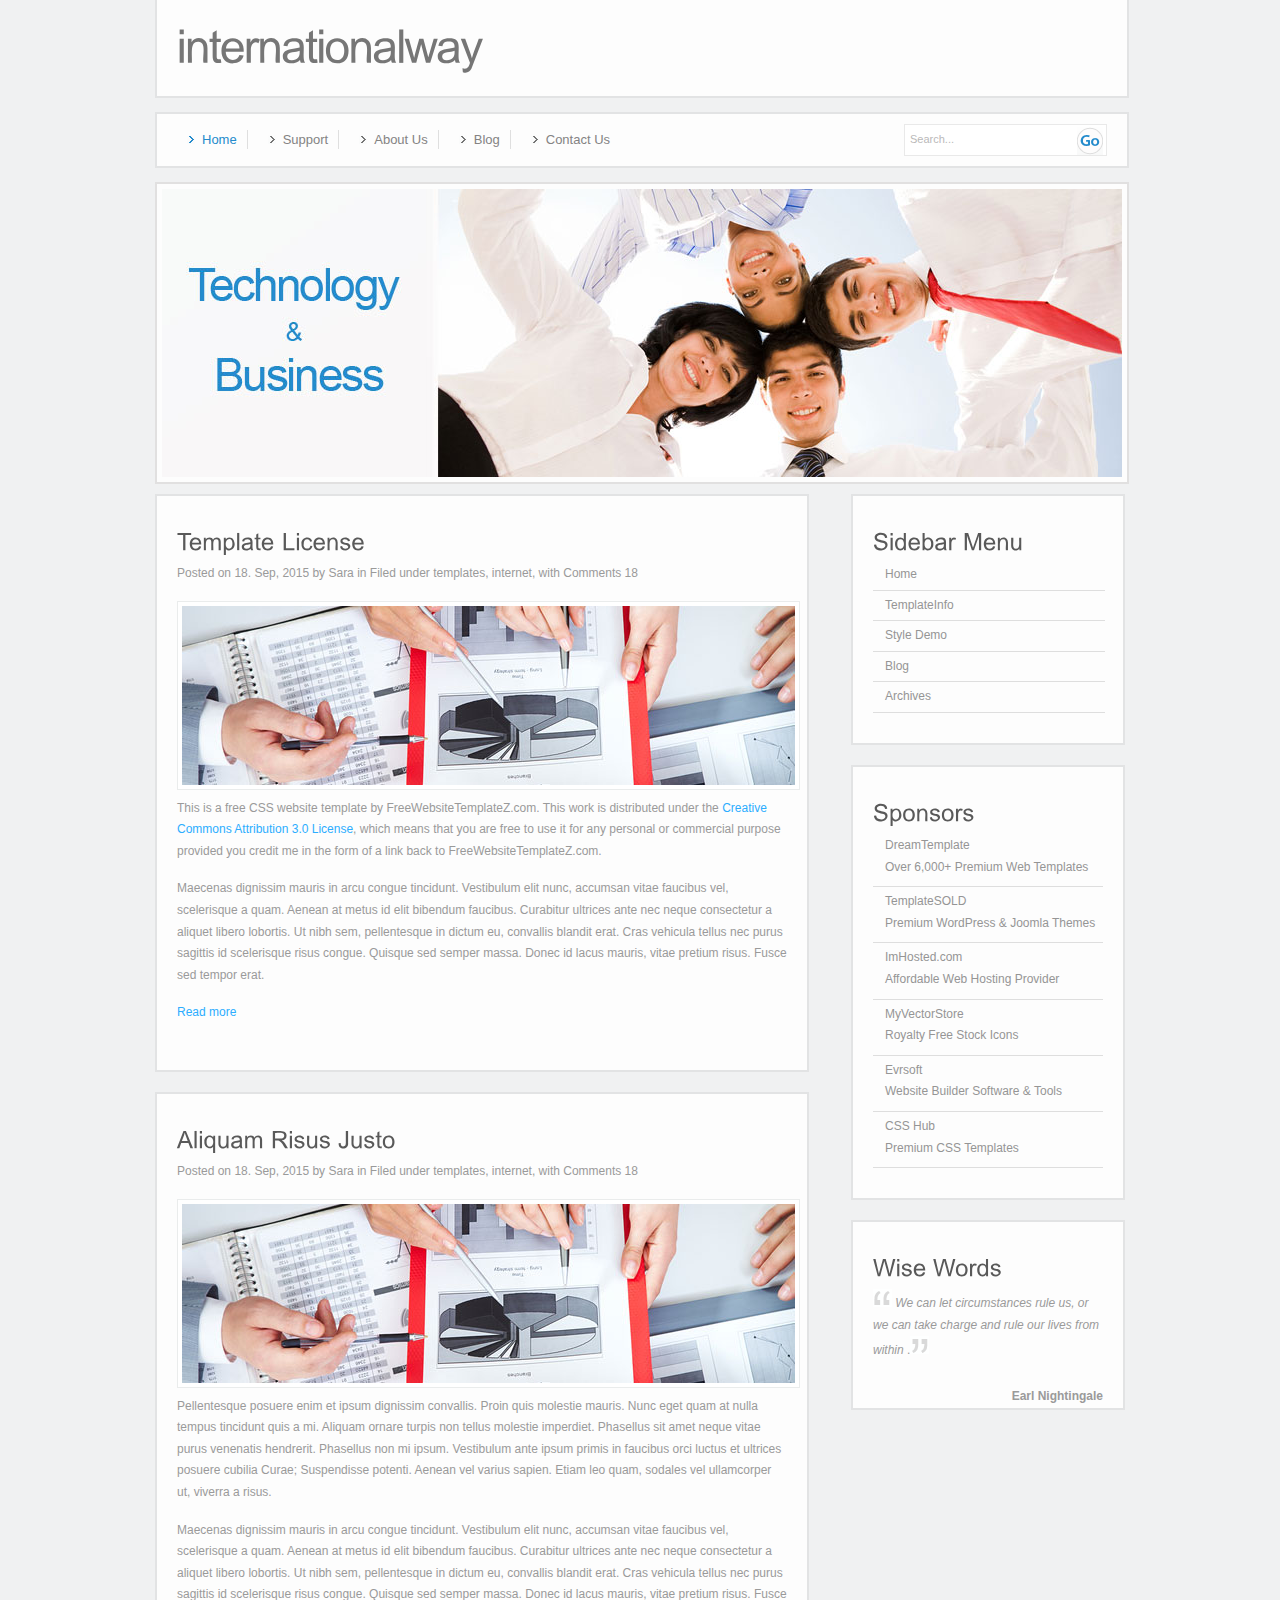
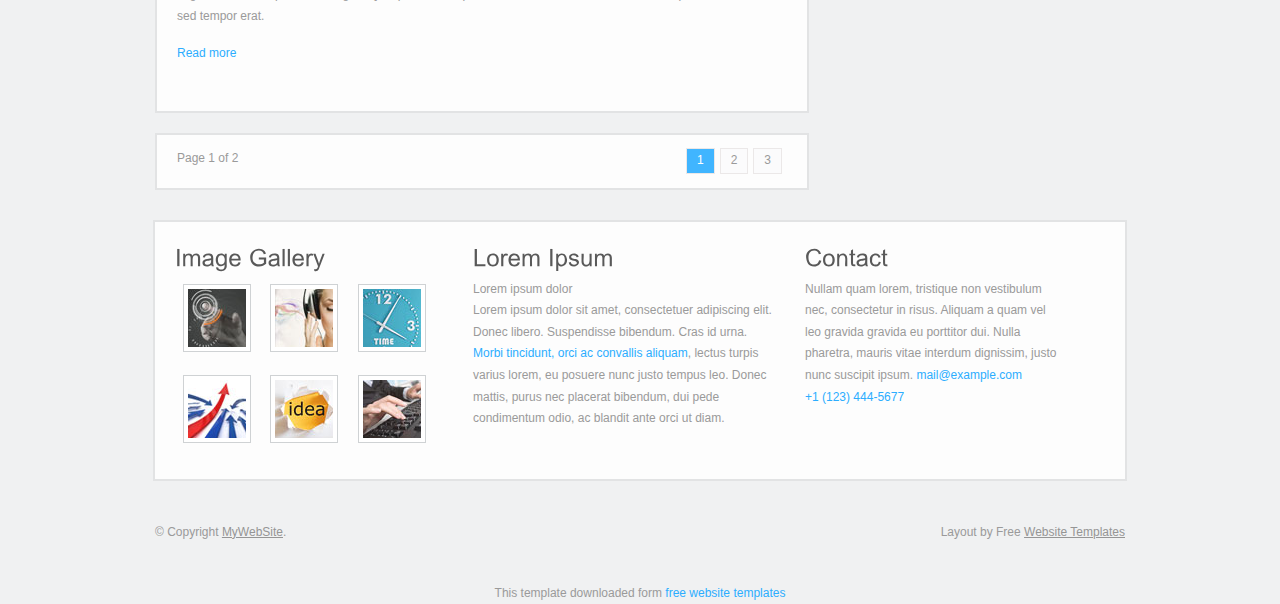
<file: index.html>
<!DOCTYPE html PUBLIC "-//W3C//DTD XHTML 1.0 Transitional//EN" "http://www.w3.org/TR/xhtml1/DTD/xhtml1-transitional.dtd">
<html xmlns="http://www.w3.org/1999/xhtml">
<head>
<title>Internationalway</title>
<meta http-equiv="Content-Type" content="text/html; charset=utf-8" />
<link href="style.css" rel="stylesheet" type="text/css" />
<script type="text/javascript" src="js/cufon-yui.js"></script>
<script type="text/javascript" src="js/arial.js"></script>
<script type="text/javascript" src="js/cuf_run.js"></script>
</head>
<body>
<div class="main">
  <div class="header">
    <div class="header_resize">
      <div class="logo">
        <h1><a href="index.html">internationalway</a></h1>
      </div>
      <div class="clr"></div>
      <div class="menu_nav">
        <ul>
          <li class="active"><a href="index.html">Home</a></li>
          <li><a href="support.html">Support</a></li>
          <li><a href="about.html">About Us</a></li>
          <li><a href="blog.html">Blog</a></li>
          <li class="last"><a href="contact.html">Contact Us</a></li>
        </ul>
        <div class="search">
          <form id="form" name="form" method="post" action="#">
            <span>
            <input name="q" type="text" class="keywords" id="textfield" maxlength="50" value="Search..." />
            <input name="b" type="image" src="images/search.gif" class="button" />
            </span>
          </form>
        </div>
      </div>
      <div class="clr"></div>
      <div class="header_img"> <img src="images/heder_img.jpg" alt="" width="960" height="288" /></div>
    </div>
  </div>
  <div class="clr"></div>
  <div class="content">
    <div class="content_resize">
      <div class="mainbar">
        <div class="article">
          <h2><span>Template License</span></h2>
          <div class="clr"></div>
          <p>Posted on 18. Sep, 2015 by Sara in Filed under templates, internet, with Comments 18</p>
          <img src="images/img_1.jpg" width="613" height="179" alt="" />
          <div class="clr"></div>
          <p>This is a free CSS website template by FreeWebsiteTemplateZ.com. This work is distributed under the <a href="http://creativecommons.org/licenses/by/3.0/">Creative Commons Attribution 3.0 License</a>, which means that you are free to use it for any personal or commercial purpose provided you credit me in the form of a link back to FreeWebsiteTemplateZ.com.</p>
          <p>Maecenas dignissim mauris in arcu congue tincidunt. Vestibulum elit nunc, accumsan vitae faucibus vel, scelerisque a quam. Aenean at metus id elit bibendum faucibus. Curabitur ultrices ante nec neque consectetur a aliquet libero lobortis. Ut nibh sem, pellentesque in dictum eu, convallis blandit erat. Cras vehicula tellus nec purus sagittis id scelerisque risus congue. Quisque sed semper massa. Donec id lacus mauris, vitae pretium risus. Fusce sed tempor erat. </p>
          <p><a href="#">Read more </a></p>
        </div>
        <div class="article">
          <h2><span>Aliquam Risus</span> Justo</h2>
          <div class="clr"></div>
          <p>Posted on 18. Sep, 2015 by Sara in Filed under templates, internet, with Comments 18</p>
          <img src="images/img_1.jpg" width="613" height="179" alt="" />
          <div class="clr"></div>
          <p>Pellentesque posuere enim et ipsum dignissim convallis. Proin quis molestie mauris. Nunc eget quam at nulla tempus tincidunt quis a mi. Aliquam ornare turpis non tellus molestie imperdiet. Phasellus sit amet neque vitae purus venenatis hendrerit. Phasellus non mi ipsum. Vestibulum ante ipsum primis in faucibus orci luctus et ultrices posuere cubilia Curae; Suspendisse potenti. Aenean vel varius sapien. Etiam leo quam, sodales vel ullamcorper ut, viverra a risus.</p>
          <p>Maecenas dignissim mauris in arcu congue tincidunt. Vestibulum elit nunc, accumsan vitae faucibus vel, scelerisque a quam. Aenean at metus id elit bibendum faucibus. Curabitur ultrices ante nec neque consectetur a aliquet libero lobortis. Ut nibh sem, pellentesque in dictum eu, convallis blandit erat. Cras vehicula tellus nec purus sagittis id scelerisque risus congue. Quisque sed semper massa. Donec id lacus mauris, vitae pretium risus. Fusce sed tempor erat. </p>
          <p><a href="#">Read more </a></p>
        </div>
        <div class="article" style="padding:5px 20px 2px 20px;">
          <p>Page 1 of 2 <span class="butons"><a href="#">3</a><a href="#">2</a> <a href="#" class="active">1</a></span></p>
        </div>
      </div>
      <div class="sidebar">
        <div class="gadget">
          <h2>Sidebar Menu</h2>
          <div class="clr"></div>
          <ul class="sb_menu">
            <li><a href="#">Home</a></li>
            <li><a href="#">TemplateInfo</a></li>
            <li><a href="#">Style Demo</a></li>
            <li><a href="#">Blog</a></li>
            <li><a href="#">Archives</a></li>
          </ul>
        </div>
        <div class="gadget">
          <h2><span>Sponsors</span></h2>
          <div class="clr"></div>
          <ul class="ex_menu">
            <li><a href="http://www.dreamtemplate.com">DreamTemplate</a><br />
              Over 6,000+ Premium Web Templates</li>
            <li><a href="http://www.templatesold.com/">TemplateSOLD</a><br />
              Premium WordPress &amp; Joomla Themes</li>
            <li><a href="http://www.imhosted.com">ImHosted.com</a><br />
              Affordable Web Hosting Provider</li>
            <li><a href="http://www.myvectorstore.com">MyVectorStore</a><br />
              Royalty Free Stock Icons</li>
            <li><a href="http://www.evrsoft.com">Evrsoft</a><br />
              Website Builder Software &amp; Tools</li>
            <li><a href="http://www.csshub.com/">CSS Hub</a><br />
              Premium CSS Templates</li>
          </ul>
        </div>
        <div class="gadget">
          <h2>Wise Words</h2>
          <div class="clr"></div>
          <p> <img src="images/test_img_1.gif" alt="" width="19" height="18" /> <em>We can let circumstances rule us, or we can take charge and rule our lives from within </em>.<img src="images/test_img_2.gif" alt="" width="19" height="18" /></p>
          <p style="float:right;"><strong>Earl Nightingale</strong></p>
        </div>
      </div>
      <div class="clr"></div>
    </div>
  </div>
  <div class="fbg">
    <div class="fbg_resize">
      <div class="col c1">
        <h2><span>Image Gallery</span></h2>
        <a href="#"><img src="images/gallery_1.jpg" width="58" height="58" alt="" /></a> <a href="#"><img src="images/gallery_2.jpg" width="58" height="58" alt="" /></a> <a href="#"><img src="images/gallery_3.jpg" width="58" height="58" alt="" /></a> <a href="#"><img src="images/gallery_4.jpg" width="58" height="58" alt="" /></a> <a href="#"><img src="images/gallery_5.jpg" width="58" height="58" alt="" /></a> <a href="#"><img src="images/gallery_6.jpg" width="58" height="58" alt="" /></a> </div>
      <div class="col c2">
        <h2><span>Lorem Ipsum</span></h2>
        <p>Lorem ipsum dolor<br />
          Lorem ipsum dolor sit amet, consectetuer adipiscing elit. Donec libero. Suspendisse bibendum. Cras id urna. <a href="#">Morbi tincidunt, orci ac convallis aliquam</a>, lectus turpis varius lorem, eu posuere nunc justo tempus leo. Donec mattis, purus nec placerat bibendum, dui pede condimentum odio, ac blandit ante orci ut diam.</p>
      </div>
      <div class="col c3">
        <h2><span>Contact</span></h2>
        <p>Nullam quam lorem, tristique non vestibulum nec, consectetur in risus. Aliquam a quam vel leo gravida gravida eu porttitor dui. Nulla pharetra, mauris vitae interdum dignissim, justo nunc suscipit ipsum. <a href="#">mail@example.com</a><br />
          <a href="#">+1 (123) 444-5677</a></p>
      </div>
      <div class="clr"></div>
    </div>
    <div class="footer">
      <p class="lf">&copy; Copyright <a href="#">MyWebSite</a>.</p>
      <p class="rf">Layout by Free <a href="http://www.freewebsitetemplatez.com/">Website Templates</a></p>
      <div class="clr"></div>
    </div>
  </div>
</div>
<div align=center>This template  downloaded form <a href='http://all-free-download.com/free-website-templates/'>free website templates</a></div></body>
</html>
</file>
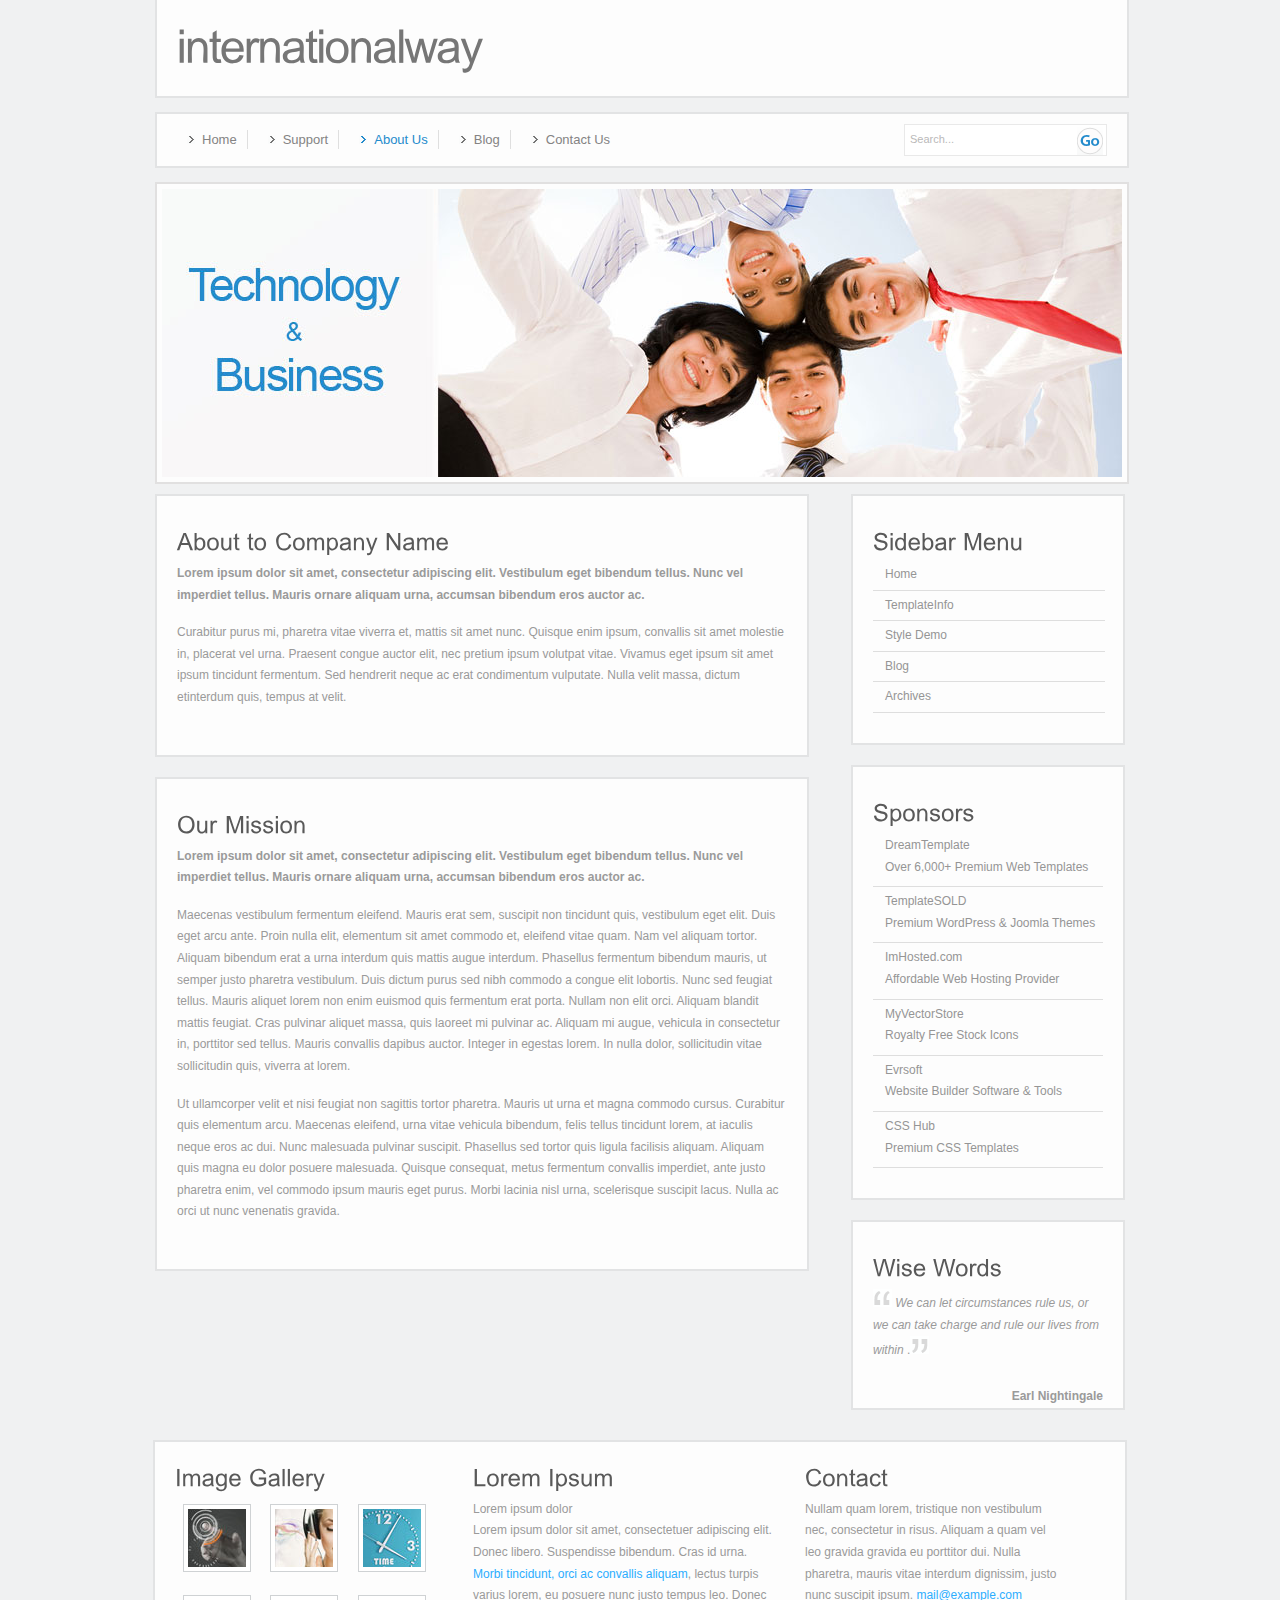
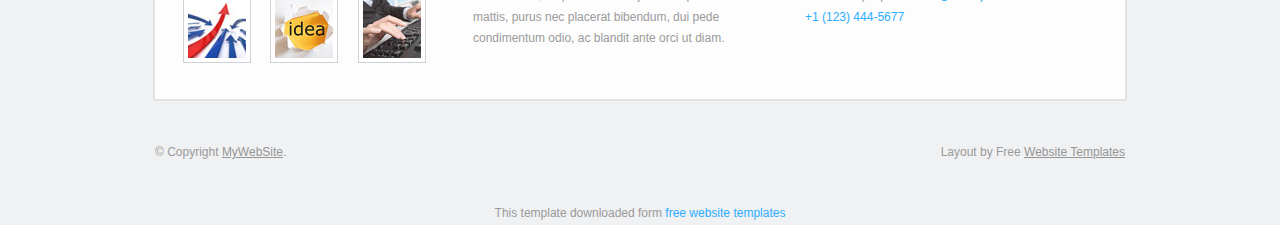
<file: about.html>
<!DOCTYPE html PUBLIC "-//W3C//DTD XHTML 1.0 Transitional//EN" "http://www.w3.org/TR/xhtml1/DTD/xhtml1-transitional.dtd">
<html xmlns="http://www.w3.org/1999/xhtml">
<head>
<title>Internationalway | About</title>
<meta http-equiv="Content-Type" content="text/html; charset=utf-8" />
<link href="style.css" rel="stylesheet" type="text/css" />
<script type="text/javascript" src="js/cufon-yui.js"></script>
<script type="text/javascript" src="js/arial.js"></script>
<script type="text/javascript" src="js/cuf_run.js"></script>
</head>
<body>
<div class="main">
  <div class="header">
    <div class="header_resize">
      <div class="logo">
        <h1><a href="index.html">internationalway</a></h1>
      </div>
      <div class="clr"></div>
      <div class="menu_nav">
        <ul>
          <li><a href="index.html">Home</a></li>
          <li><a href="support.html">Support</a></li>
          <li class="active"><a href="about.html">About Us</a></li>
          <li><a href="blog.html">Blog</a></li>
          <li class="last"><a href="contact.html">Contact Us</a></li>
        </ul>
        <div class="search">
          <form id="form" name="form" method="post" action="#">
            <span>
            <input name="q" type="text" class="keywords" id="textfield" maxlength="50" value="Search..." />
            <input name="b" type="image" src="images/search.gif" class="button" />
            </span>
          </form>
        </div>
      </div>
      <div class="clr"></div>
      <div class="header_img"> <img src="images/heder_img.jpg" alt="" width="960" height="288" /></div>
    </div>
  </div>
  <div class="clr"></div>
  <div class="content">
    <div class="content_resize">
      <div class="mainbar">
        <div class="article">
          <h2><span>About to</span> Company Name</h2>
          <div class="clr"></div>
          <p><strong>Lorem ipsum dolor sit amet, consectetur adipiscing elit. Vestibulum eget bibendum tellus. Nunc vel imperdiet tellus. Mauris ornare aliquam urna, accumsan bibendum eros auctor ac.</strong></p>
          <p>Curabitur purus mi, pharetra vitae viverra et, mattis sit amet nunc. Quisque enim ipsum, convallis sit amet molestie in, placerat vel urna. Praesent congue auctor elit, nec pretium ipsum volutpat vitae. Vivamus eget ipsum sit amet ipsum tincidunt fermentum. Sed hendrerit neque ac erat condimentum vulputate. Nulla velit massa, dictum etinterdum quis, tempus at velit.</p>
        </div>
        <div class="article">
          <h2><span>Our</span> Mission</h2>
          <div class="clr"></div>
          <p><strong>Lorem ipsum dolor sit amet, consectetur adipiscing elit. Vestibulum eget bibendum tellus. Nunc vel imperdiet tellus. Mauris ornare aliquam urna, accumsan bibendum eros auctor ac.</strong></p>
          <p>Maecenas vestibulum fermentum eleifend. Mauris erat sem, suscipit non tincidunt quis, vestibulum eget elit. Duis eget arcu ante. Proin nulla elit, elementum sit amet commodo et, eleifend vitae quam. Nam vel aliquam tortor. Aliquam bibendum erat a urna interdum quis mattis augue interdum. Phasellus fermentum bibendum mauris, ut semper justo pharetra vestibulum. Duis dictum purus sed nibh commodo a congue elit lobortis. Nunc sed feugiat tellus. Mauris aliquet lorem non enim euismod quis fermentum erat porta. Nullam non elit orci. Aliquam blandit mattis feugiat. Cras pulvinar aliquet massa, quis laoreet mi pulvinar ac. Aliquam mi augue, vehicula in consectetur in, porttitor sed tellus. Mauris convallis dapibus auctor. Integer in egestas lorem. In nulla dolor, sollicitudin vitae sollicitudin quis, viverra at lorem.</p>
          <p>Ut ullamcorper velit et nisi feugiat non sagittis tortor pharetra. Mauris ut urna et magna commodo cursus. Curabitur quis elementum arcu. Maecenas eleifend, urna vitae vehicula bibendum, felis tellus tincidunt lorem, at iaculis neque eros ac dui. Nunc malesuada pulvinar suscipit. Phasellus sed tortor quis ligula facilisis aliquam. Aliquam quis magna eu dolor posuere malesuada. Quisque consequat, metus fermentum convallis imperdiet, ante justo pharetra enim, vel commodo ipsum mauris eget purus. Morbi lacinia nisl urna, scelerisque suscipit lacus. Nulla ac orci ut nunc venenatis gravida.</p>
        </div>
      </div>
      <div class="sidebar">
        <div class="gadget">
          <h2>Sidebar Menu</h2>
          <div class="clr"></div>
          <ul class="sb_menu">
            <li><a href="#">Home</a></li>
            <li><a href="#">TemplateInfo</a></li>
            <li><a href="#">Style Demo</a></li>
            <li><a href="#">Blog</a></li>
            <li><a href="#">Archives</a></li>
          </ul>
        </div>
        <div class="gadget">
          <h2><span>Sponsors</span></h2>
          <div class="clr"></div>
          <ul class="ex_menu">
            <li><a href="http://www.dreamtemplate.com">DreamTemplate</a><br />
              Over 6,000+ Premium Web Templates</li>
            <li><a href="http://www.templatesold.com/">TemplateSOLD</a><br />
              Premium WordPress &amp; Joomla Themes</li>
            <li><a href="http://www.imhosted.com">ImHosted.com</a><br />
              Affordable Web Hosting Provider</li>
            <li><a href="http://www.myvectorstore.com">MyVectorStore</a><br />
              Royalty Free Stock Icons</li>
            <li><a href="http://www.evrsoft.com">Evrsoft</a><br />
              Website Builder Software &amp; Tools</li>
            <li><a href="http://www.csshub.com/">CSS Hub</a><br />
              Premium CSS Templates</li>
          </ul>
        </div>
        <div class="gadget">
          <h2>Wise Words</h2>
          <div class="clr"></div>
          <p> <img src="images/test_img_1.gif" alt="" width="19" height="18" /> <em>We can let circumstances rule us, or we can take charge and rule our lives from within </em>.<img src="images/test_img_2.gif" alt="" width="19" height="18" /></p>
          <p style="float:right;"><strong>Earl Nightingale</strong></p>
        </div>
      </div>
      <div class="clr"></div>
    </div>
  </div>
  <div class="fbg">
    <div class="fbg_resize">
      <div class="col c1">
        <h2><span>Image Gallery</span></h2>
        <a href="#"><img src="images/gallery_1.jpg" width="58" height="58" alt="" /></a> <a href="#"><img src="images/gallery_2.jpg" width="58" height="58" alt="" /></a> <a href="#"><img src="images/gallery_3.jpg" width="58" height="58" alt="" /></a> <a href="#"><img src="images/gallery_4.jpg" width="58" height="58" alt="" /></a> <a href="#"><img src="images/gallery_5.jpg" width="58" height="58" alt="" /></a> <a href="#"><img src="images/gallery_6.jpg" width="58" height="58" alt="" /></a> </div>
      <div class="col c2">
        <h2><span>Lorem Ipsum</span></h2>
        <p>Lorem ipsum dolor<br />
          Lorem ipsum dolor sit amet, consectetuer adipiscing elit. Donec libero. Suspendisse bibendum. Cras id urna. <a href="#">Morbi tincidunt, orci ac convallis aliquam</a>, lectus turpis varius lorem, eu posuere nunc justo tempus leo. Donec mattis, purus nec placerat bibendum, dui pede condimentum odio, ac blandit ante orci ut diam.</p>
      </div>
      <div class="col c3">
        <h2><span>Contact</span></h2>
        <p>Nullam quam lorem, tristique non vestibulum nec, consectetur in risus. Aliquam a quam vel leo gravida gravida eu porttitor dui. Nulla pharetra, mauris vitae interdum dignissim, justo nunc suscipit ipsum. <a href="#">mail@example.com</a><br />
          <a href="#">+1 (123) 444-5677</a></p>
      </div>
      <div class="clr"></div>
    </div>
    <div class="footer">
      <p class="lf">&copy; Copyright <a href="#">MyWebSite</a>.</p>
      <p class="rf">Layout by Free <a href="http://www.freewebsitetemplatez.com/">Website Templates</a></p>
      <div class="clr"></div>
    </div>
  </div>
</div>
<div align=center>This template  downloaded form <a href='http://all-free-download.com/free-website-templates/'>free website templates</a></div></body>
</html>
</file>
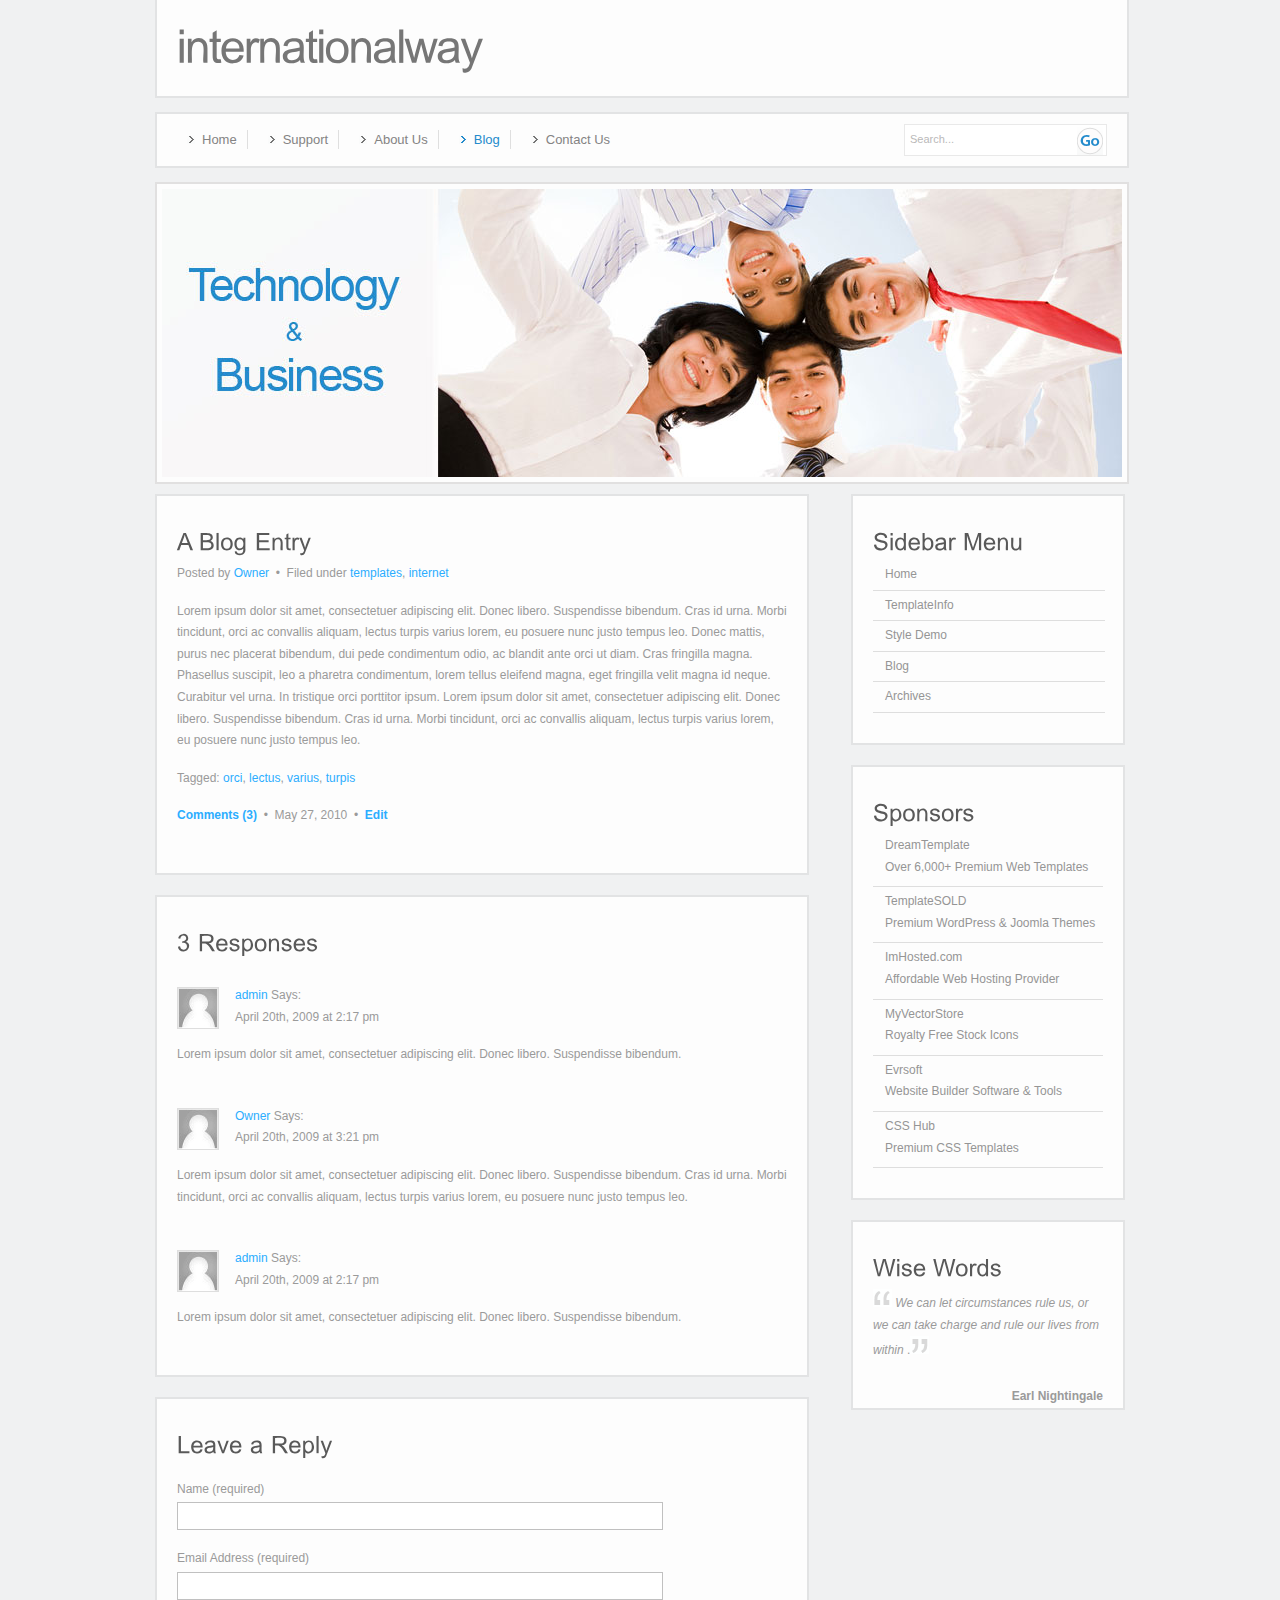
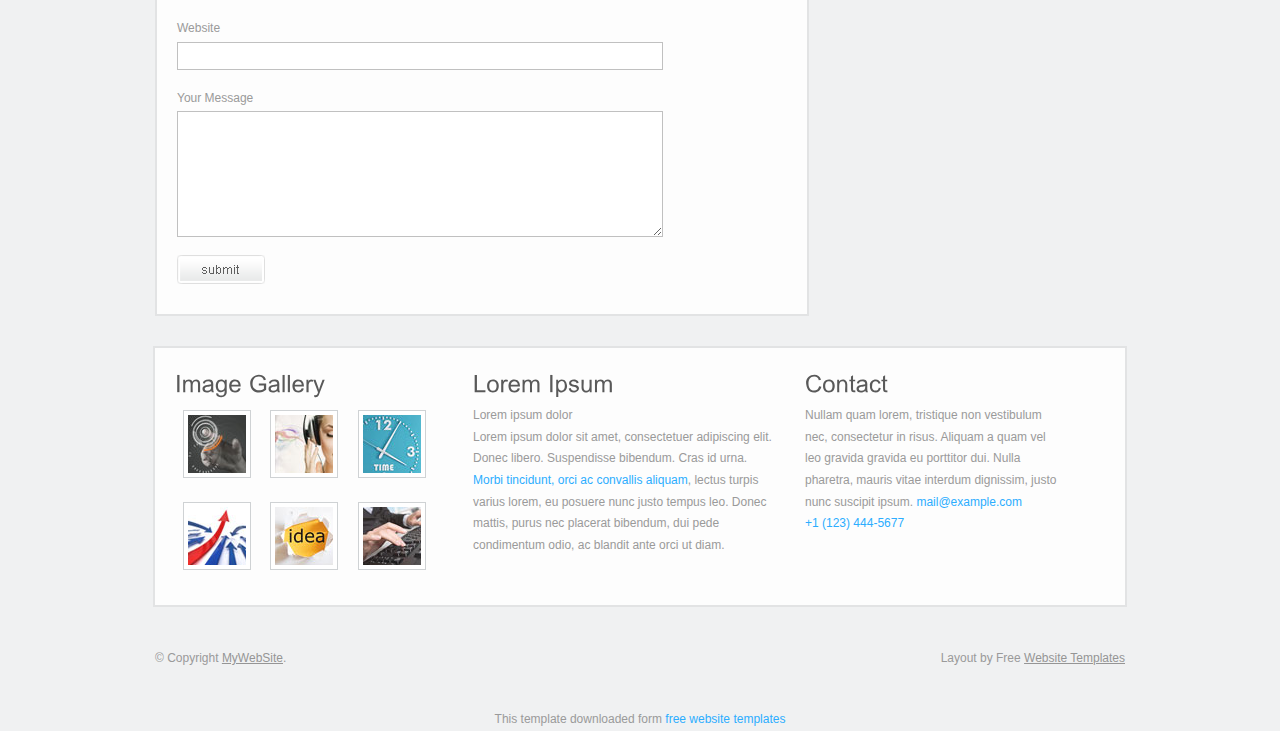
<file: blog.html>
<!DOCTYPE html PUBLIC "-//W3C//DTD XHTML 1.0 Transitional//EN" "http://www.w3.org/TR/xhtml1/DTD/xhtml1-transitional.dtd">
<html xmlns="http://www.w3.org/1999/xhtml">
<head>
<title>Internationalway | Blog</title>
<meta http-equiv="Content-Type" content="text/html; charset=utf-8" />
<link href="style.css" rel="stylesheet" type="text/css" />
<script type="text/javascript" src="js/cufon-yui.js"></script>
<script type="text/javascript" src="js/arial.js"></script>
<script type="text/javascript" src="js/cuf_run.js"></script>
</head>
<body>
<div class="main">
  <div class="header">
    <div class="header_resize">
      <div class="logo">
        <h1><a href="index.html">internationalway</a></h1>
      </div>
      <div class="clr"></div>
      <div class="menu_nav">
        <ul>
          <li><a href="index.html">Home</a></li>
          <li><a href="support.html">Support</a></li>
          <li><a href="about.html">About Us</a></li>
          <li class="active"><a href="blog.html">Blog</a></li>
          <li class="last"><a href="contact.html">Contact Us</a></li>
        </ul>
        <div class="search">
          <form id="form" name="form" method="post" action="#">
            <span>
            <input name="q" type="text" class="keywords" id="textfield" maxlength="50" value="Search..." />
            <input name="b" type="image" src="images/search.gif" class="button" />
            </span>
          </form>
        </div>
      </div>
      <div class="clr"></div>
      <div class="header_img"> <img src="images/heder_img.jpg" alt="" width="960" height="288" /></div>
    </div>
  </div>
  <div class="clr"></div>
  <div class="content">
    <div class="content_resize">
      <div class="mainbar">
        <div class="article">
          <h2><span>A Blog</span> Entry</h2>
          <div class="clr"></div>
          <p>Posted by <a href="#">Owner</a> <span>&nbsp;&bull;&nbsp;</span> Filed under <a href="#">templates</a>, <a href="#">internet</a></p>
          <p>Lorem ipsum dolor sit amet, consectetuer adipiscing elit. Donec libero. Suspendisse bibendum. Cras id urna. Morbi tincidunt, orci ac convallis aliquam, lectus turpis varius lorem, eu posuere nunc justo tempus leo. Donec mattis, purus nec placerat bibendum, dui pede condimentum odio, ac blandit ante orci ut diam. Cras fringilla magna. Phasellus suscipit, leo a pharetra condimentum, lorem tellus eleifend magna, eget fringilla velit magna id neque. Curabitur vel urna. In tristique orci porttitor ipsum. Lorem ipsum dolor sit amet, consectetuer adipiscing elit. Donec libero. Suspendisse bibendum. Cras id urna. Morbi tincidunt, orci ac convallis aliquam, lectus turpis varius lorem, eu posuere nunc justo tempus leo. </p>
          <p>Tagged: <a href="#">orci</a>, <a href="#">lectus</a>, <a href="#">varius</a>, <a href="#">turpis</a></p>
          <p><a href="#"><strong>Comments (3)</strong></a> <span>&nbsp;&bull;&nbsp;</span> May 27, 2010 <span>&nbsp;&bull;&nbsp;</span> <a href="#"><strong>Edit</strong></a></p>
        </div>
        <div class="article">
          <h2><span>3</span> Responses</h2>
          <div class="clr"></div>
          <div class="comment"> <a href="#"><img src="images/userpic.gif" width="40" height="40" alt="" class="userpic" /></a>
            <p><a href="#">admin</a> Says:<br />
              April 20th, 2009 at 2:17 pm</p>
            <p>Lorem ipsum dolor sit amet, consectetuer adipiscing elit. Donec libero. Suspendisse bibendum.</p>
          </div>
          <div class="comment"> <a href="#"><img src="images/userpic.gif" width="40" height="40" alt="" class="userpic" /></a>
            <p><a href="#">Owner</a> Says:<br />
              April 20th, 2009 at 3:21 pm</p>
            <p>Lorem ipsum dolor sit amet, consectetuer adipiscing elit. Donec libero. Suspendisse bibendum. Cras id urna. Morbi tincidunt, orci ac convallis aliquam, lectus turpis varius lorem, eu posuere nunc justo tempus leo.</p>
          </div>
          <div class="comment"> <a href="#"><img src="images/userpic.gif" width="40" height="40" alt="" class="userpic" /></a>
            <p><a href="#">admin</a> Says:<br />
              April 20th, 2009 at 2:17 pm</p>
            <p>Lorem ipsum dolor sit amet, consectetuer adipiscing elit. Donec libero. Suspendisse bibendum.</p>
          </div>
        </div>
        <div class="article">
          <h2><span>Leave a</span> Reply</h2>
          <div class="clr"></div>
          <form action="#" method="post" id="leavereply">
            <ol>
              <li>
                <label for="name">Name (required)</label>
                <input id="name" name="name" class="text" />
              </li>
              <li>
                <label for="email">Email Address (required)</label>
                <input id="email" name="email" class="text" />
              </li>
              <li>
                <label for="website">Website</label>
                <input id="website" name="website" class="text" />
              </li>
              <li>
                <label for="message">Your Message</label>
                <textarea id="message" name="message" rows="8" cols="50"></textarea>
              </li>
              <li>
                <input type="image" name="imageField" id="imageField" src="images/submit.gif" class="send" />
                <div class="clr"></div>
              </li>
            </ol>
          </form>
        </div>
      </div>
      <div class="sidebar">
        <div class="gadget">
          <h2>Sidebar Menu</h2>
          <div class="clr"></div>
          <ul class="sb_menu">
            <li><a href="#">Home</a></li>
            <li><a href="#">TemplateInfo</a></li>
            <li><a href="#">Style Demo</a></li>
            <li><a href="#">Blog</a></li>
            <li><a href="#">Archives</a></li>
          </ul>
        </div>
        <div class="gadget">
          <h2><span>Sponsors</span></h2>
          <div class="clr"></div>
          <ul class="ex_menu">
            <li><a href="http://www.dreamtemplate.com">DreamTemplate</a><br />
              Over 6,000+ Premium Web Templates</li>
            <li><a href="http://www.templatesold.com/">TemplateSOLD</a><br />
              Premium WordPress &amp; Joomla Themes</li>
            <li><a href="http://www.imhosted.com">ImHosted.com</a><br />
              Affordable Web Hosting Provider</li>
            <li><a href="http://www.myvectorstore.com">MyVectorStore</a><br />
              Royalty Free Stock Icons</li>
            <li><a href="http://www.evrsoft.com">Evrsoft</a><br />
              Website Builder Software &amp; Tools</li>
            <li><a href="http://www.csshub.com/">CSS Hub</a><br />
              Premium CSS Templates</li>
          </ul>
        </div>
        <div class="gadget">
          <h2>Wise Words</h2>
          <div class="clr"></div>
          <p> <img src="images/test_img_1.gif" alt="" width="19" height="18" /> <em>We can let circumstances rule us, or we can take charge and rule our lives from within </em>.<img src="images/test_img_2.gif" alt="" width="19" height="18" /></p>
          <p style="float:right;"><strong>Earl Nightingale</strong></p>
        </div>
      </div>
      <div class="clr"></div>
    </div>
  </div>
  <div class="fbg">
    <div class="fbg_resize">
      <div class="col c1">
        <h2><span>Image Gallery</span></h2>
        <a href="#"><img src="images/gallery_1.jpg" width="58" height="58" alt="" /></a> <a href="#"><img src="images/gallery_2.jpg" width="58" height="58" alt="" /></a> <a href="#"><img src="images/gallery_3.jpg" width="58" height="58" alt="" /></a> <a href="#"><img src="images/gallery_4.jpg" width="58" height="58" alt="" /></a> <a href="#"><img src="images/gallery_5.jpg" width="58" height="58" alt="" /></a> <a href="#"><img src="images/gallery_6.jpg" width="58" height="58" alt="" /></a> </div>
      <div class="col c2">
        <h2><span>Lorem Ipsum</span></h2>
        <p>Lorem ipsum dolor<br />
          Lorem ipsum dolor sit amet, consectetuer adipiscing elit. Donec libero. Suspendisse bibendum. Cras id urna. <a href="#">Morbi tincidunt, orci ac convallis aliquam</a>, lectus turpis varius lorem, eu posuere nunc justo tempus leo. Donec mattis, purus nec placerat bibendum, dui pede condimentum odio, ac blandit ante orci ut diam.</p>
      </div>
      <div class="col c3">
        <h2><span>Contact</span></h2>
        <p>Nullam quam lorem, tristique non vestibulum nec, consectetur in risus. Aliquam a quam vel leo gravida gravida eu porttitor dui. Nulla pharetra, mauris vitae interdum dignissim, justo nunc suscipit ipsum. <a href="#">mail@example.com</a><br />
          <a href="#">+1 (123) 444-5677</a></p>
      </div>
      <div class="clr"></div>
    </div>
    <div class="footer">
      <p class="lf">&copy; Copyright <a href="#">MyWebSite</a>.</p>
      <p class="rf">Layout by Free <a href="http://www.freewebsitetemplatez.com/">Website Templates</a></p>
      <div class="clr"></div>
    </div>
  </div>
</div>
<div align=center>This template  downloaded form <a href='http://all-free-download.com/free-website-templates/'>free website templates</a></div></body>
</html>
</file>
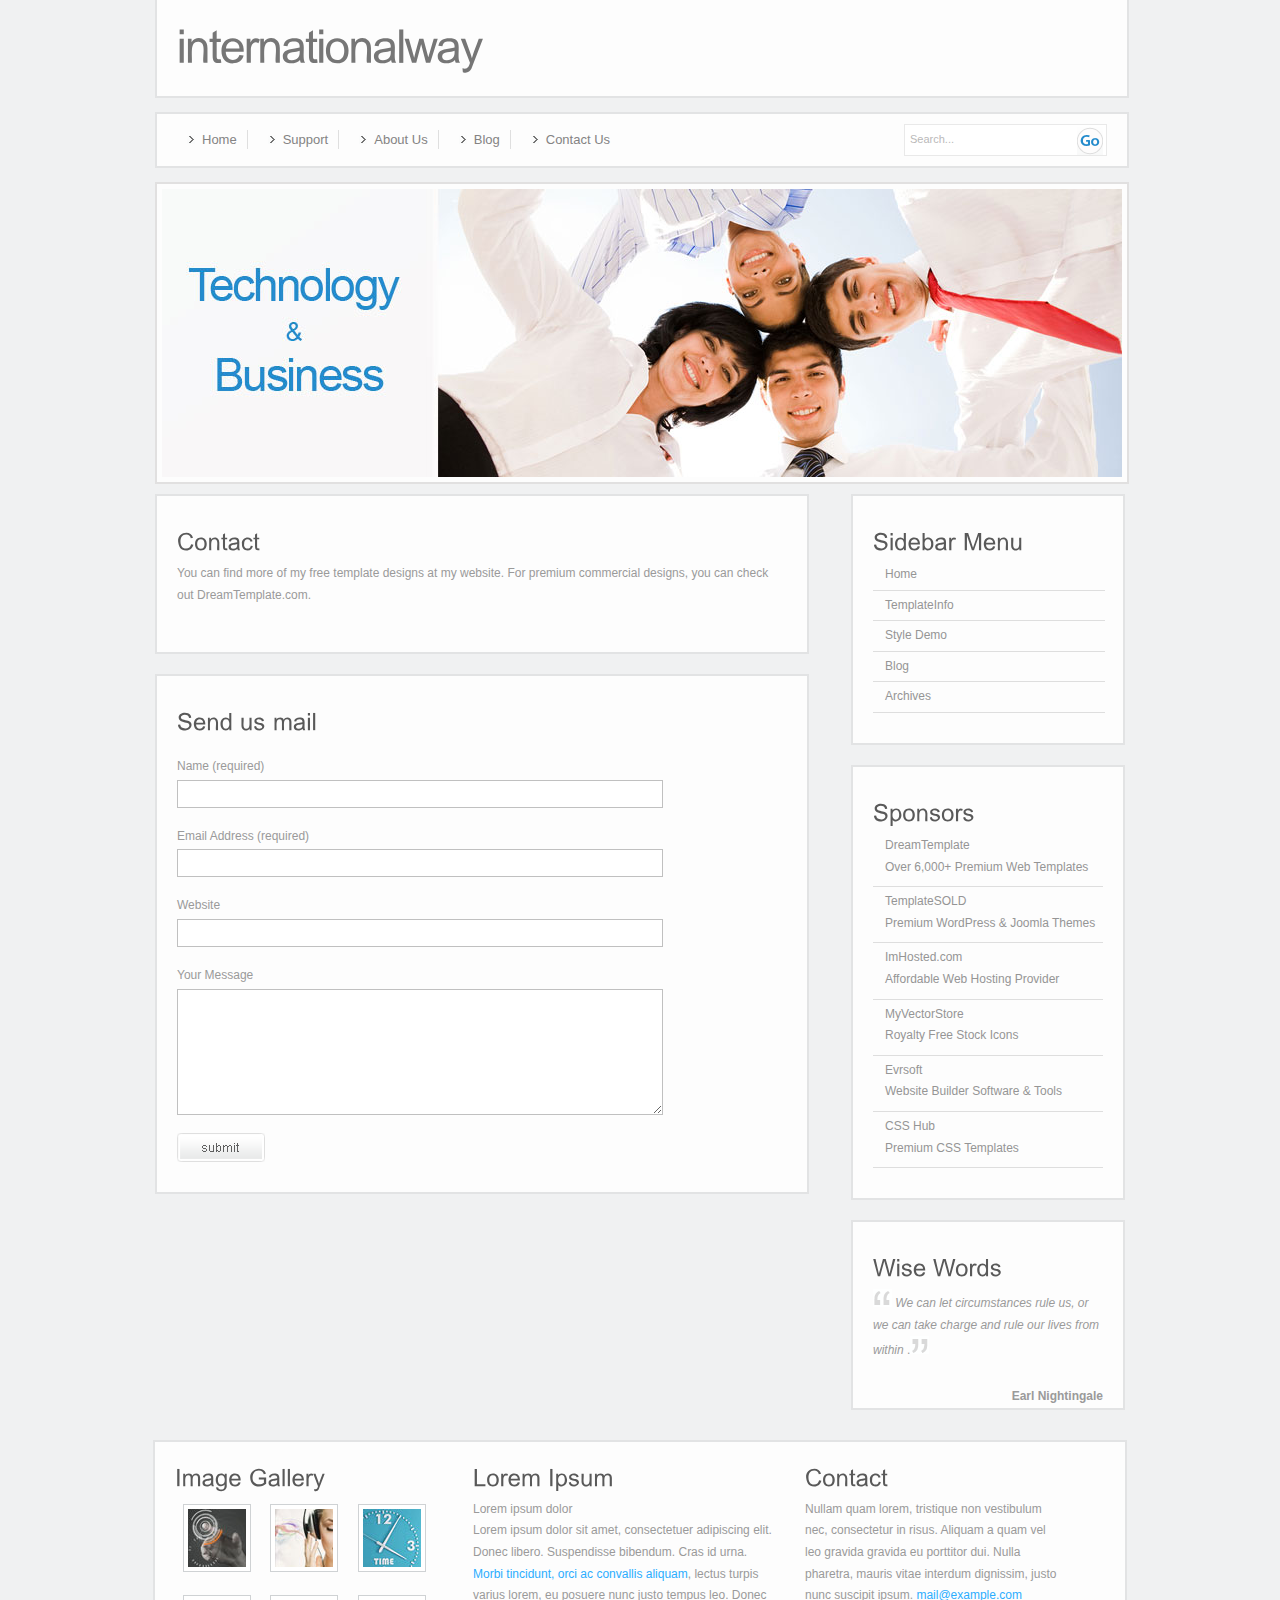
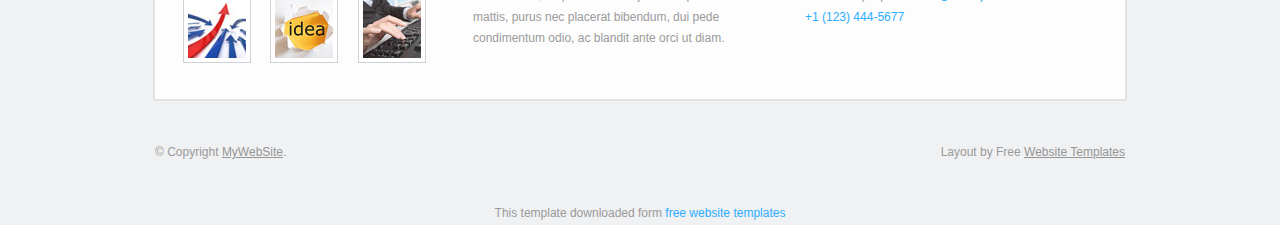
<file: contact.html>
<!DOCTYPE html PUBLIC "-//W3C//DTD XHTML 1.0 Transitional//EN" "http://www.w3.org/TR/xhtml1/DTD/xhtml1-transitional.dtd">
<html xmlns="http://www.w3.org/1999/xhtml">
<head>
<title>Internationalway | Contact</title>
<meta http-equiv="Content-Type" content="text/html; charset=utf-8" />
<link href="style.css" rel="stylesheet" type="text/css" />
<script type="text/javascript" src="js/cufon-yui.js"></script>
<script type="text/javascript" src="js/arial.js"></script>
<script type="text/javascript" src="js/cuf_run.js"></script>
</head>
<body>
<div class="main">
  <div class="header">
    <div class="header_resize">
      <div class="logo">
        <h1><a href="index.html">internationalway</a></h1>
      </div>
      <div class="clr"></div>
      <div class="menu_nav">
        <ul>
          <li><a href="index.html">Home</a></li>
          <li><a href="support.html">Support</a></li>
          <li><a href="about.html">About Us</a></li>
          <li><a href="blog.html">Blog</a></li>
          <li class="last"><a href="contact.html">Contact Us</a></li>
        </ul>
        <div class="search">
          <form id="form" name="form" method="post" action="#">
            <span>
            <input name="q" type="text" class="keywords" id="textfield" maxlength="50" value="Search..." />
            <input name="b" type="image" src="images/search.gif" class="button" />
            </span>
          </form>
        </div>
      </div>
      <div class="clr"></div>
      <div class="header_img"> <img src="images/heder_img.jpg" alt="" width="960" height="288" /></div>
    </div>
  </div>
  <div class="clr"></div>
  <div class="content">
    <div class="content_resize">
      <div class="mainbar">
        <div class="article">
          <h2><span>Contact</span></h2>
          <div class="clr"></div>
          <p>You can find more of my free template designs at my website. For premium commercial designs, you can check out DreamTemplate.com.</p>
        </div>
        <div class="article">
          <h2><span>Send us</span> mail</h2>
          <div class="clr"></div>
          <form action="#" method="post" id="sendemail">
            <ol>
              <li>
                <label for="name">Name (required)</label>
                <input id="name" name="name" class="text" />
              </li>
              <li>
                <label for="email">Email Address (required)</label>
                <input id="email" name="email" class="text" />
              </li>
              <li>
                <label for="website">Website</label>
                <input id="website" name="website" class="text" />
              </li>
              <li>
                <label for="message">Your Message</label>
                <textarea id="message" name="message" rows="8" cols="50"></textarea>
              </li>
              <li>
                <input type="image" name="imageField" id="imageField" src="images/submit.gif" class="send" />
                <div class="clr"></div>
              </li>
            </ol>
          </form>
        </div>
      </div>
      <div class="sidebar">
        <div class="gadget">
          <h2>Sidebar Menu</h2>
          <div class="clr"></div>
          <ul class="sb_menu">
            <li><a href="#">Home</a></li>
            <li><a href="#">TemplateInfo</a></li>
            <li><a href="#">Style Demo</a></li>
            <li><a href="#">Blog</a></li>
            <li><a href="#">Archives</a></li>
          </ul>
        </div>
        <div class="gadget">
          <h2><span>Sponsors</span></h2>
          <div class="clr"></div>
          <ul class="ex_menu">
            <li><a href="http://www.dreamtemplate.com">DreamTemplate</a><br />
              Over 6,000+ Premium Web Templates</li>
            <li><a href="http://www.templatesold.com/">TemplateSOLD</a><br />
              Premium WordPress &amp; Joomla Themes</li>
            <li><a href="http://www.imhosted.com">ImHosted.com</a><br />
              Affordable Web Hosting Provider</li>
            <li><a href="http://www.myvectorstore.com">MyVectorStore</a><br />
              Royalty Free Stock Icons</li>
            <li><a href="http://www.evrsoft.com">Evrsoft</a><br />
              Website Builder Software &amp; Tools</li>
            <li><a href="http://www.csshub.com/">CSS Hub</a><br />
              Premium CSS Templates</li>
          </ul>
        </div>
        <div class="gadget">
          <h2>Wise Words</h2>
          <div class="clr"></div>
          <p> <img src="images/test_img_1.gif" alt="" width="19" height="18" /> <em>We can let circumstances rule us, or we can take charge and rule our lives from within </em>.<img src="images/test_img_2.gif" alt="" width="19" height="18" /></p>
          <p style="float:right;"><strong>Earl Nightingale</strong></p>
        </div>
      </div>
      <div class="clr"></div>
    </div>
  </div>
  <div class="fbg">
    <div class="fbg_resize">
      <div class="col c1">
        <h2><span>Image Gallery</span></h2>
        <a href="#"><img src="images/gallery_1.jpg" width="58" height="58" alt="" /></a> <a href="#"><img src="images/gallery_2.jpg" width="58" height="58" alt="" /></a> <a href="#"><img src="images/gallery_3.jpg" width="58" height="58" alt="" /></a> <a href="#"><img src="images/gallery_4.jpg" width="58" height="58" alt="" /></a> <a href="#"><img src="images/gallery_5.jpg" width="58" height="58" alt="" /></a> <a href="#"><img src="images/gallery_6.jpg" width="58" height="58" alt="" /></a> </div>
      <div class="col c2">
        <h2><span>Lorem Ipsum</span></h2>
        <p>Lorem ipsum dolor<br />
          Lorem ipsum dolor sit amet, consectetuer adipiscing elit. Donec libero. Suspendisse bibendum. Cras id urna. <a href="#">Morbi tincidunt, orci ac convallis aliquam</a>, lectus turpis varius lorem, eu posuere nunc justo tempus leo. Donec mattis, purus nec placerat bibendum, dui pede condimentum odio, ac blandit ante orci ut diam.</p>
      </div>
      <div class="col c3">
        <h2><span>Contact</span></h2>
        <p>Nullam quam lorem, tristique non vestibulum nec, consectetur in risus. Aliquam a quam vel leo gravida gravida eu porttitor dui. Nulla pharetra, mauris vitae interdum dignissim, justo nunc suscipit ipsum. <a href="#">mail@example.com</a><br />
          <a href="#">+1 (123) 444-5677</a></p>
      </div>
      <div class="clr"></div>
    </div>
    <div class="footer">
      <p class="lf">&copy; Copyright <a href="#">MyWebSite</a>.</p>
      <p class="rf">Layout by Free <a href="http://www.freewebsitetemplatez.com/">Website Templates</a></p>
      <div class="clr"></div>
    </div>
  </div>
</div>
<div align=center>This template  downloaded form <a href='http://all-free-download.com/free-website-templates/'>free website templates</a></div></body>
</html>
</file>
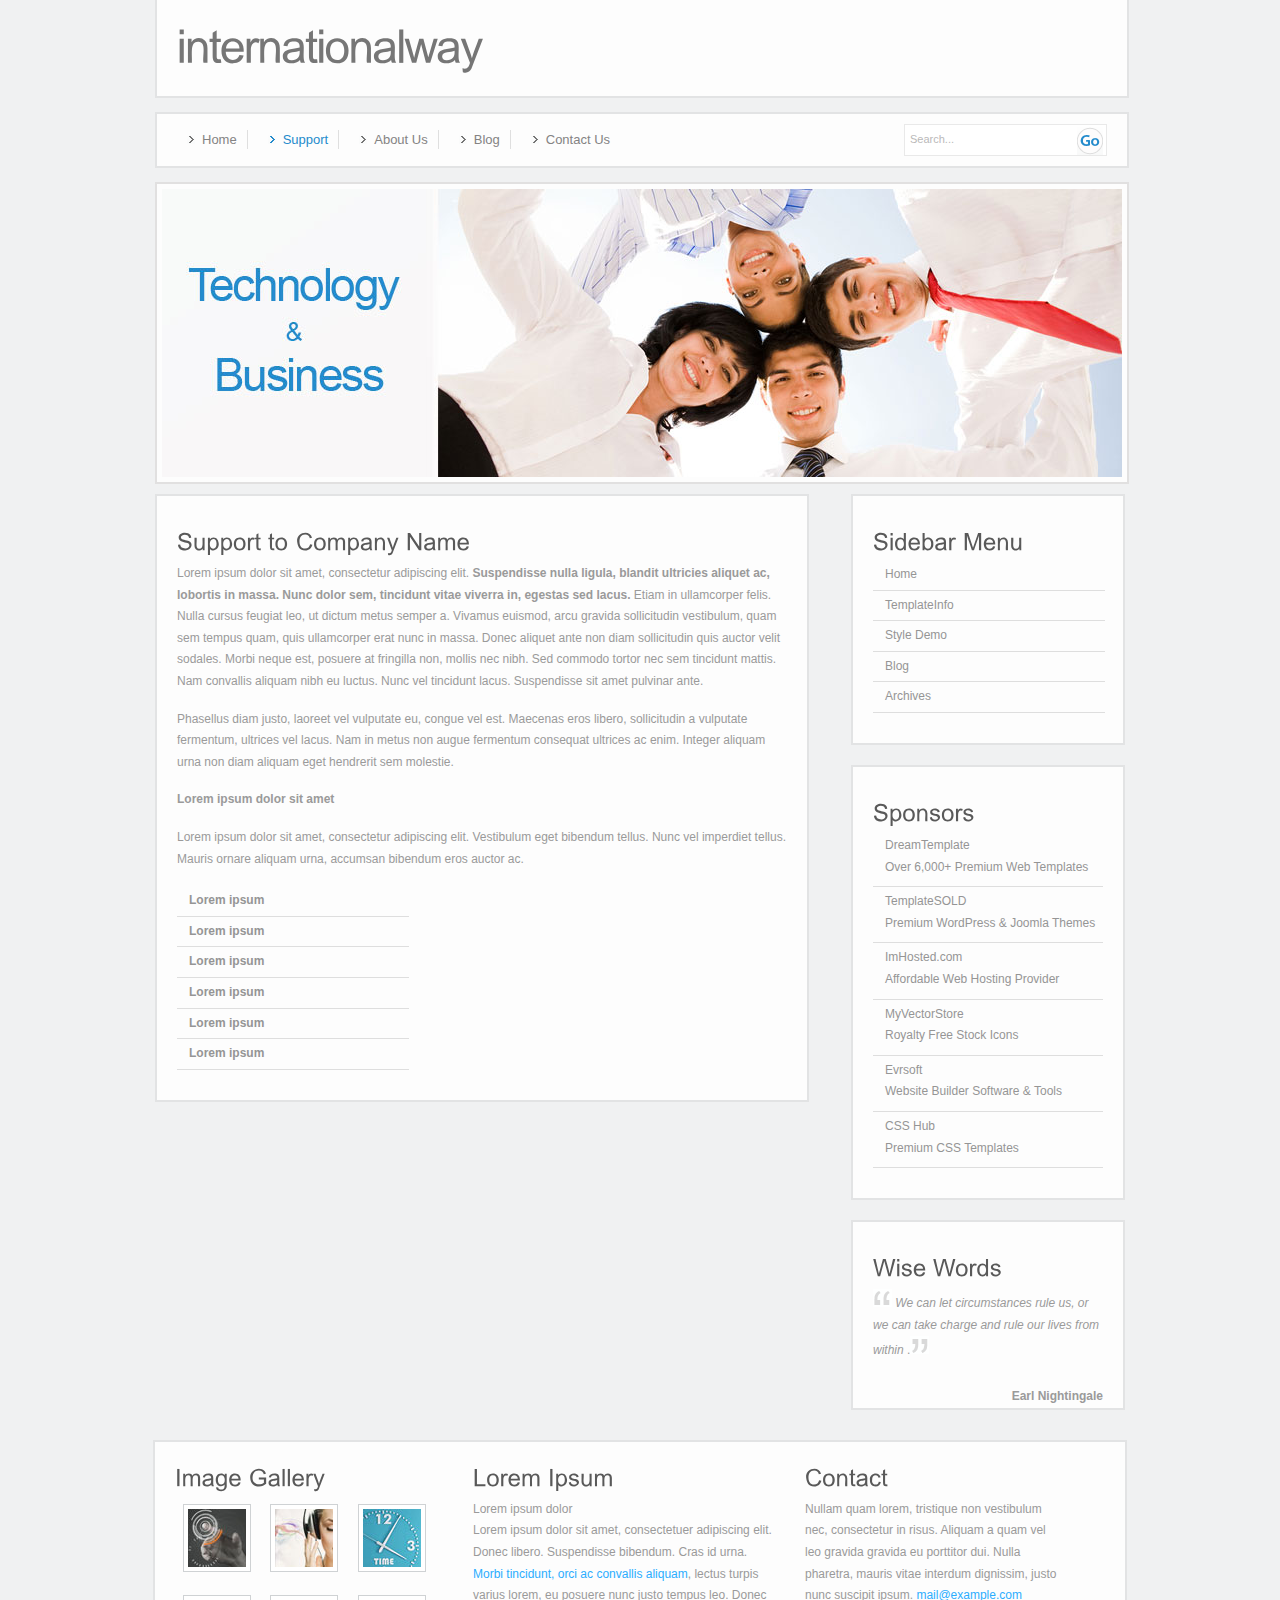
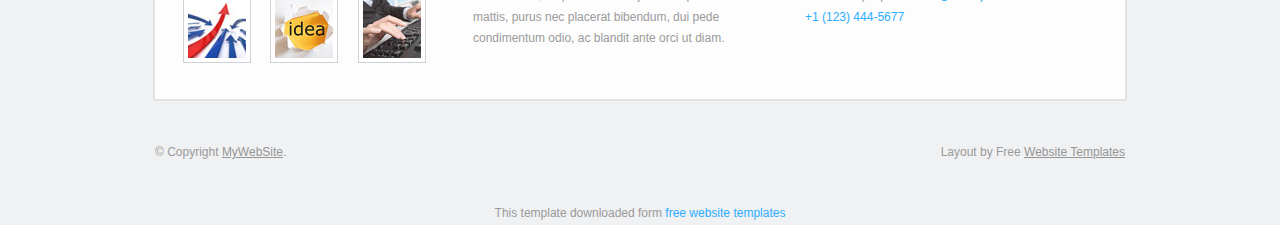
<file: support.html>
<!DOCTYPE html PUBLIC "-//W3C//DTD XHTML 1.0 Transitional//EN" "http://www.w3.org/TR/xhtml1/DTD/xhtml1-transitional.dtd">
<html xmlns="http://www.w3.org/1999/xhtml">
<head>
<title>Internationalway | Support</title>
<meta http-equiv="Content-Type" content="text/html; charset=utf-8" />
<link href="style.css" rel="stylesheet" type="text/css" />
<script type="text/javascript" src="js/cufon-yui.js"></script>
<script type="text/javascript" src="js/arial.js"></script>
<script type="text/javascript" src="js/cuf_run.js"></script>
</head>
<body>
<div class="main">
  <div class="header">
    <div class="header_resize">
      <div class="logo">
        <h1><a href="index.html">internationalway</a></h1>
      </div>
      <div class="clr"></div>
      <div class="menu_nav">
        <ul>
          <li><a href="index.html">Home</a></li>
          <li class="active"><a href="support.html">Support</a></li>
          <li><a href="about.html">About Us</a></li>
          <li><a href="blog.html">Blog</a></li>
          <li class="last"><a href="contact.html">Contact Us</a></li>
        </ul>
        <div class="search">
          <form id="form" name="form" method="post" action="#">
            <span>
            <input name="q" type="text" class="keywords" id="textfield" maxlength="50" value="Search..." />
            <input name="b" type="image" src="images/search.gif" class="button" />
            </span>
          </form>
        </div>
      </div>
      <div class="clr"></div>
      <div class="header_img"> <img src="images/heder_img.jpg" alt="" width="960" height="288" /></div>
    </div>
  </div>
  <div class="clr"></div>
  <div class="content">
    <div class="content_resize">
      <div class="mainbar">
        <div class="article">
          <h2><span>Support to</span> Company Name</h2>
          <div class="clr"></div>
          <p>Lorem ipsum dolor sit amet, consectetur adipiscing elit. <strong>Suspendisse nulla ligula, blandit ultricies aliquet ac, lobortis in massa. Nunc dolor sem, tincidunt vitae viverra in, egestas sed lacus.</strong> Etiam in ullamcorper felis. Nulla cursus feugiat leo, ut dictum metus semper a. Vivamus euismod, arcu gravida sollicitudin vestibulum, quam sem tempus quam, quis ullamcorper erat nunc in massa. Donec aliquet ante non diam sollicitudin quis auctor velit sodales. Morbi neque est, posuere at fringilla non, mollis nec nibh. Sed commodo tortor nec sem tincidunt mattis. Nam convallis aliquam nibh eu luctus. Nunc vel tincidunt lacus. Suspendisse sit amet pulvinar ante.</p>
          <p>Phasellus diam justo, laoreet vel vulputate eu, congue vel est. Maecenas eros libero, sollicitudin a vulputate fermentum, ultrices vel lacus. Nam in metus non augue fermentum consequat ultrices ac enim. Integer aliquam urna non diam aliquam eget hendrerit sem molestie.</p>
          <p><strong>Lorem ipsum dolor sit amet</strong></p>
          <p>Lorem ipsum dolor sit amet, consectetur adipiscing elit. Vestibulum eget bibendum tellus. Nunc vel imperdiet tellus. Mauris ornare aliquam urna, accumsan bibendum eros auctor ac.</p>
          <ul class="sb_menu">
            <li><a href="#"><strong>Lorem ipsum</strong></a></li>
            <li><a href="#"><strong>Lorem ipsum</strong></a></li>
            <li><a href="#"><strong>Lorem ipsum</strong></a></li>
            <li><a href="#"><strong>Lorem ipsum</strong></a></li>
            <li><a href="#"><strong>Lorem ipsum</strong></a></li>
            <li><a href="#"><strong>Lorem ipsum</strong></a></li>
          </ul>
        </div>
      </div>
      <div class="sidebar">
        <div class="gadget">
          <h2>Sidebar Menu</h2>
          <div class="clr"></div>
          <ul class="sb_menu">
            <li><a href="#">Home</a></li>
            <li><a href="#">TemplateInfo</a></li>
            <li><a href="#">Style Demo</a></li>
            <li><a href="#">Blog</a></li>
            <li><a href="#">Archives</a></li>
          </ul>
        </div>
        <div class="gadget">
          <h2><span>Sponsors</span></h2>
          <div class="clr"></div>
          <ul class="ex_menu">
            <li><a href="http://www.dreamtemplate.com">DreamTemplate</a><br />
              Over 6,000+ Premium Web Templates</li>
            <li><a href="http://www.templatesold.com/">TemplateSOLD</a><br />
              Premium WordPress &amp; Joomla Themes</li>
            <li><a href="http://www.imhosted.com">ImHosted.com</a><br />
              Affordable Web Hosting Provider</li>
            <li><a href="http://www.myvectorstore.com">MyVectorStore</a><br />
              Royalty Free Stock Icons</li>
            <li><a href="http://www.evrsoft.com">Evrsoft</a><br />
              Website Builder Software &amp; Tools</li>
            <li><a href="http://www.csshub.com/">CSS Hub</a><br />
              Premium CSS Templates</li>
          </ul>
        </div>
        <div class="gadget">
          <h2>Wise Words</h2>
          <div class="clr"></div>
          <p> <img src="images/test_img_1.gif" alt="" width="19" height="18" /> <em>We can let circumstances rule us, or we can take charge and rule our lives from within </em>.<img src="images/test_img_2.gif" alt="" width="19" height="18" /></p>
          <p style="float:right;"><strong>Earl Nightingale</strong></p>
        </div>
      </div>
      <div class="clr"></div>
    </div>
  </div>
  <div class="fbg">
    <div class="fbg_resize">
      <div class="col c1">
        <h2><span>Image Gallery</span></h2>
        <a href="#"><img src="images/gallery_1.jpg" width="58" height="58" alt="" /></a> <a href="#"><img src="images/gallery_2.jpg" width="58" height="58" alt="" /></a> <a href="#"><img src="images/gallery_3.jpg" width="58" height="58" alt="" /></a> <a href="#"><img src="images/gallery_4.jpg" width="58" height="58" alt="" /></a> <a href="#"><img src="images/gallery_5.jpg" width="58" height="58" alt="" /></a> <a href="#"><img src="images/gallery_6.jpg" width="58" height="58" alt="" /></a> </div>
      <div class="col c2">
        <h2><span>Lorem Ipsum</span></h2>
        <p>Lorem ipsum dolor<br />
          Lorem ipsum dolor sit amet, consectetuer adipiscing elit. Donec libero. Suspendisse bibendum. Cras id urna. <a href="#">Morbi tincidunt, orci ac convallis aliquam</a>, lectus turpis varius lorem, eu posuere nunc justo tempus leo. Donec mattis, purus nec placerat bibendum, dui pede condimentum odio, ac blandit ante orci ut diam.</p>
      </div>
      <div class="col c3">
        <h2><span>Contact</span></h2>
        <p>Nullam quam lorem, tristique non vestibulum nec, consectetur in risus. Aliquam a quam vel leo gravida gravida eu porttitor dui. Nulla pharetra, mauris vitae interdum dignissim, justo nunc suscipit ipsum. <a href="#">mail@example.com</a><br />
          <a href="#">+1 (123) 444-5677</a></p>
      </div>
      <div class="clr"></div>
    </div>
    <div class="footer">
      <p class="lf">&copy; Copyright <a href="#">MyWebSite</a>.</p>
      <p class="rf">Layout by Free <a href="http://www.freewebsitetemplatez.com/">Website Templates</a></p>
      <div class="clr"></div>
    </div>
  </div>
</div>
<div align=center>This template  downloaded form <a href='http://all-free-download.com/free-website-templates/'>free website templates</a></div></body>
</html>
</file>
<file: style.css>
@charset "utf-8";
body {
	margin:0;
	padding:0;
	width:100%;
	color:#9a9a9a;
	font:normal 12px/1.8em Arial, Helvetica, sans-serif;
}
html, .main {
	padding:0;
	margin:0;
	background:#f0f1f2;
}
.clr {
	clear:both;
	padding:0;
	margin:0;
	width:100%;
	font-size:0;
	line-height:0;
}
.logo {
	padding:20px 0 20px 20px;
	margin:0 auto;
	width:950px;
	background:#fdfdfd;
	border-bottom:2px solid #e2e3e4;
	border-left:2px solid #e2e3e4;
	border-right:2px solid #e2e3e4;
}
.logo img {
	float:left;
	margin:0 10px 0 0;
}
h1 {
	margin:0;
	padding:5px 0;
	width:450px;
	color:#767676;
	font:normal 46px/1.2em Arial, Helvetica, sans-serif;
	letter-spacing:-2px;
}
h1 a, h1 a:hover {
	color:#767676;
	text-decoration:none;
}
h1 small {
	text-align:left;
	float:right;
	width:130px;
	border-left:1px solid #e1e0e0;
	color:#bab9b9;
	display:block;
	padding:15px 0 15px 10px;
	font:normal 12px/1.2em Arial, Helvetica, sans-serif;
	letter-spacing:normal;
}
h2 {
	font:normal 24px Arial, Helvetica, sans-serif;
	padding:0;
	margin:5px 0;
	color:#595959;
}
p {
	margin:8px 0;
	padding:0 0 8px 0;
	font:normal 12px/1.8em Arial, Helvetica, sans-serif;
}
p.spec {
	text-align:right;
}
a {
	color:#2cadff;
	text-decoration:none;
}
a:hover {
	text-decoration:underline;
}
a.rm, a.com {
	margin-left:8px;
	padding:9px 12px;
	background:repeat-x top;
	text-decoration:none;
	color:#fff;
}
.header, .content, .menu_nav, .fbg, .footer, form, ol, ol li, ul, .content .mainbar, .content .sidebar {
	margin:0;
	padding:0;
}
.header {
}
.header_resize {
	margin:0 auto;
	padding:0;
	width:970px;
}
.header_img {
	width:970px;
	border:2px solid #e1e0e0;
	padding:5px 0;
	background:#fdfdfd;
}
.header_img img {
	margin:0 auto;
	padding:0 0 0 5px;
}
.menu_nav {
	margin:14px auto;
	padding:10px 20px;
	float:left;
	border:2px solid #e2e3e4;
	width:930px;
	background:#fdfdfd;
}
.menu_nav ul {
	list-style:none;
	width:500px;
	float:left;
	padding:6px 0 0 0;
}
.menu_nav ul li {
	margin:0;
	padding:0 10px;
	float:left;
	background:no-repeat right center;
}
.menu_nav ul li a {
	border-right:1px solid #dfdfdf;
	display:block;
	background:url(images/menu_a_hover.gif) left no-repeat;
	margin:0;
	padding:2px 10px 2px 15px;
	color:#848383;
	text-decoration:none;
	font:normal 13px Arial, Helvetica, sans-serif;
}
.menu_nav ul li.active a, .menu_nav ul li a:hover {
	color:#248bcc;
	background:url(images/menu_a.gif) left no-repeat;
}
.menu_nav ul li.last a {
	border:0;
}
.search form {
	float:right;
	padding:0;
	margin:0;
}
.search span {
	display:block;
	float:left;
	background:#fff;
	width:201px;
	padding:2px 0 5px 0;
	height:23px;
	border:1px solid #e9e9e9;
}
.search form .keywords {
	width:162px;
	line-height:13px;
	height:13px;
	float:left;
	background:none;
	border:0;
	padding:5px;
	margin:0;
	font:normal 11px Arial, Helvetica, sans-serif;
	color:#bab9b9;
}
.search form .button {
	float:left;
	margin:0;
	padding:0;
	border:0;
	position:relative;
}
.content {
	padding:10px 0 0 0;
}
.content_resize {
	margin:0 auto;
	padding:0;
	width:970px;
}
.content .mainbar {
	margin:0;
	float:left;
}
.content .mainbar img {
	float:left;
	padding:4px;
	margin:0 10px 0 0;
	border:1px solid #eaecec;
	background-color:#fff;
}
.content .mainbar .article {
	margin:0 0 20px 0;
	padding:30px 20px;
	width:610px;
	border:2px solid #e2e3e4;
	background:#fdfdfd;
}
.content .mainbar .article span.butons a {
	margin:0 5px 0 0;
	float:right;
	color:#9a9a9a;
	padding:1px 10px;
	text-decoration:none;
	border:1px solid #ebe8e8;
	background:#fbfbfc;
}
.content .mainbar .article span.butons a:hover {
	border:1px solid #d9f0ff;
	background:#40b5ff;
	color:#fff;
	text-decoration:none;
}
.content .mainbar .article span.butons a.active {
	border:1px solid #ebe8e8;
	background:#40b5ff;
	color:#fff;
	text-decoration:none;
}
.content .sidebar {
	margin:0;
	padding:0;
	float:right;
}
.content .sidebar .gadget {
	margin:0 0 20px 0;
	padding:30px 20px;
	width:230px;
	border:2px solid #e2e3e4;
	background:#fdfdfd;
}
ul.sb_menu, ul.ex_menu {
	margin:0;
	padding:0;
	list-style:none;
	color:#959595;
}
ul.sb_menu li, ul.ex_menu li {
	margin:0;
	border-bottom:1px solid #dedede;
}
ul.sb_menu li {
	padding:4px 0 4px 12px;
	width:220px;
}
ul.ex_menu li {
	padding:4px 0 8px 12px;
}
ul.sb_menu li a, ul.ex_menu li a {
	color:#959595;
	text-decoration:none;
	margin-left:-12px;
	padding-left:12px;
}
ul.sb_menu li a:hover, ul.ex_menu li a:hover {
	color:#2cadff;
	text-decoration:underline;
}
ul.sb_menu li a:hover {
	text-decoration:underline;
}
ul.ex_menu li a:hover {
	text-decoration:none;
}
.content .mainbar .comment {
	margin:0;
	padding:16px 0 0 0;
}
.content .mainbar .comment img.userpic {
	border:1px solid #dedede;
	margin:10px 16px 0 0;
	padding:0;
	float:left;
}
.fbg {
	padding:10px 0 0 0;
}
.fbg_resize {
	margin:0 auto;
	padding:20px 20px;
	width:930px;
	border:2px solid #e2e3e4;
	background:#fdfdfd;
}
.fbg h2 {
	color:#595959;
}
.fbg img {
	padding:4px;
	border:1px solid #cfd2d4;
	background-color:#fff;
}
.fbg .col {
	margin:0;
	float:left;
}
.fbg .c1 {
	padding:0 16px 0 0;
	width:266px;
}
.fbg .c2 {
	padding:0 16px;
	width:300px;
}
.fbg .c3 {
	padding:0 0 0 16px;
	width:260px;
}
.fbg .c1 img {
	margin:8px;
}
.fbg .c3 img {
	margin:8px 16px 4px 0;
	float:left;
}
.footer {
	width:970px;
	margin:0 auto;
	padding:40px 0;
}
.footer p {
	margin:0;
	padding:4px 0;
	line-height:normal;
}
.footer a {
	color:#959595;
	padding:inherit;
	text-decoration:underline;
}
.footer a:hover {
	text-decoration:none;
}
.footer .lf {
	float:left;
}
.footer .rf {
	float:right;
}
ol {
	list-style:none;
}
ol li {
	display:block;
	clear:both;
}
ol li label {
	display:block;
	margin:0;
	padding:16px 0 0 0;
}
ol li input.text {
	width:480px;
	border:1px solid #c0c0c0;
	margin:2px 0;
	padding:5px 2px;
	height:16px;
	background:#fff;
}
ol li textarea {
	width:480px;
	border:1px solid #c0c0c0;
	margin:2px 0;
	padding:2px;
	background:#fff;
}
ol li .send {
	margin:16px 0 0 0;
}
</file>
